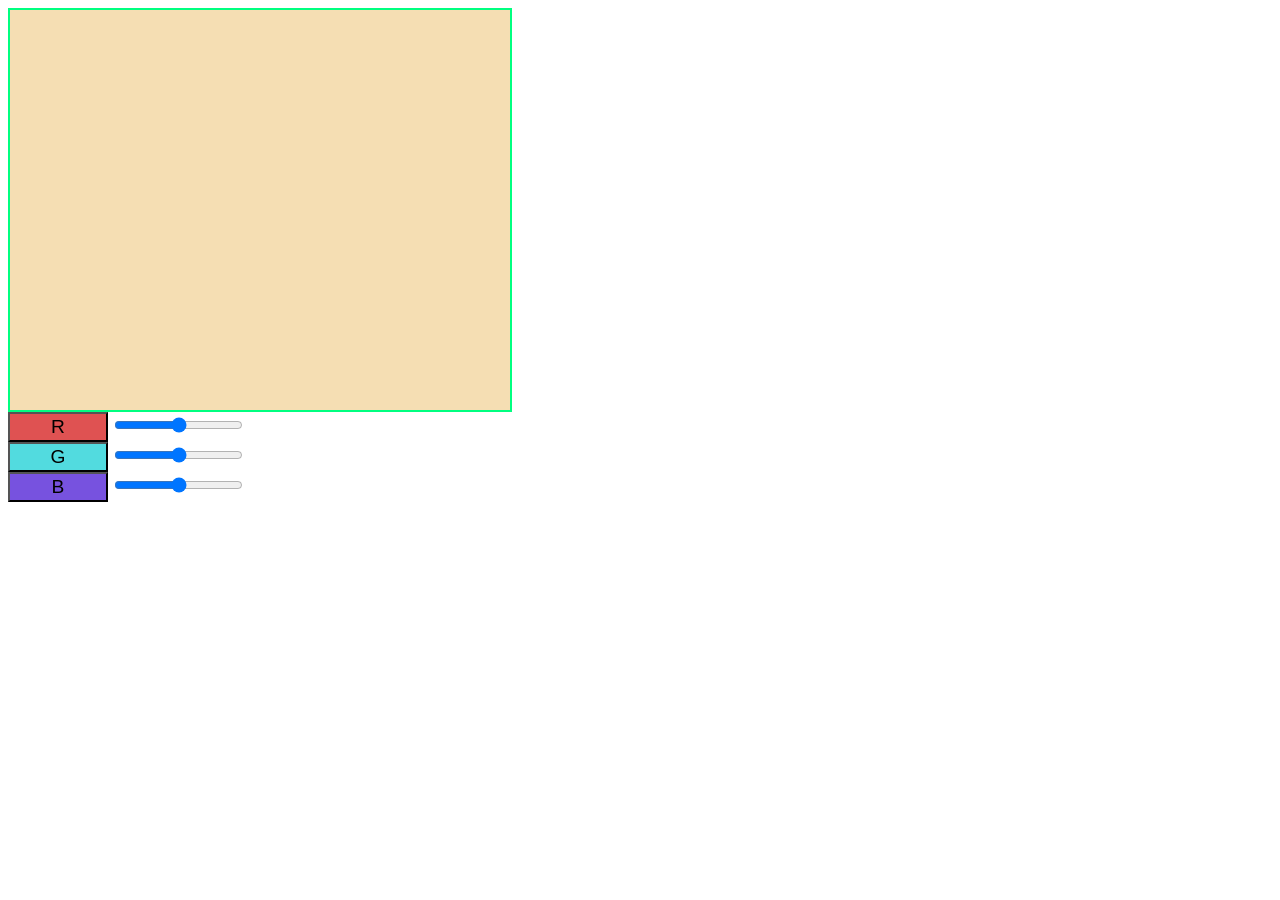
<file: color/hwcol.html>
<!DOCTYPE html>
<html lang="en">
  <head>
    <meta charset="UTF-8" />
    <title>color</title>
    <!-- <script src="../sweetalert2.all.min.js"></script> -->
  </head>
  <style>
    #sq {
      width: 500px;
      height: 400px;
      border: 2px solid rgb(0, 255, 128);
      background-color: wheat;
      text-align: center;
      font-size: 38px;
      font-family: Arial, Helvetica, sans-serif;
      color: azure;
      line-height: 400px;
    }
    #R {
      width: 100px;
      height: 30px;
      font-size: larger;
      background: rgba(216, 39, 39, 0.8);
    }
    #G {
      width: 100px;
      height: 30px;
      font-size: larger;
      background: #27d2d8cc;
    }
    #B {
      width: 100px;
      height: 30px;
      font-size: larger;
      background: rgba(86, 39, 216, 0.8);
    }
  </style>
  <body>
    <div id="sq"></div>
    <div>
      <input type="button" id="R"value="R" onclick="rgb_r('r')">      
      <input type="range" min="0" max="255" id="R1" oninput="sba('r',this)">
      <br>
    </div>
    <div>
      <input type="button" id="G" value="G" onclick="rgb_r('g')">
      <input type="range" min="0" max="255" id="G1" oninput="sba('g',this)">
    </div>
    <div>
      <input type="button" id="B" value="B" onclick="rgb_r('b')">
      <input type="range" min="0" max="255" id="B1" oninput="sba('b',this)">
    </div>
  </body>
</html>

<script>
  function writeit(str){
  str = str.toString(16);//r、g、b控制顏色只有16位 toString(16) 對這個字串
  return str.length >=2 ?str:'0'+str;
}
function prcolor(){
  document.getElementById("sq").style.backgroundColor = "rgb("+rgb.r+","+rgb.g+","+rgb.b+")";
  document.getElementById("B1").value=rgb.b;
  document.getElementById("R1").value=rgb.r;
  document.getElementById("G1").value=rgb.g;
  document.getElementById("sq").innerHTML = "#" + writeit(rgb.r) + writeit(rgb.g) + writeit(rgb.b);
  document.getElementById("sq").style.color = "rgb(" + (255-rgb.r) + "," + (255-rgb.g) + "," + (255-rgb.b) + ")";
};



var rgb={r:0,g:0,b:0};

function sba(clr,obj){
  rgb[clr]=Number(obj.value);
  prcolor();
}



</script>
</file>
